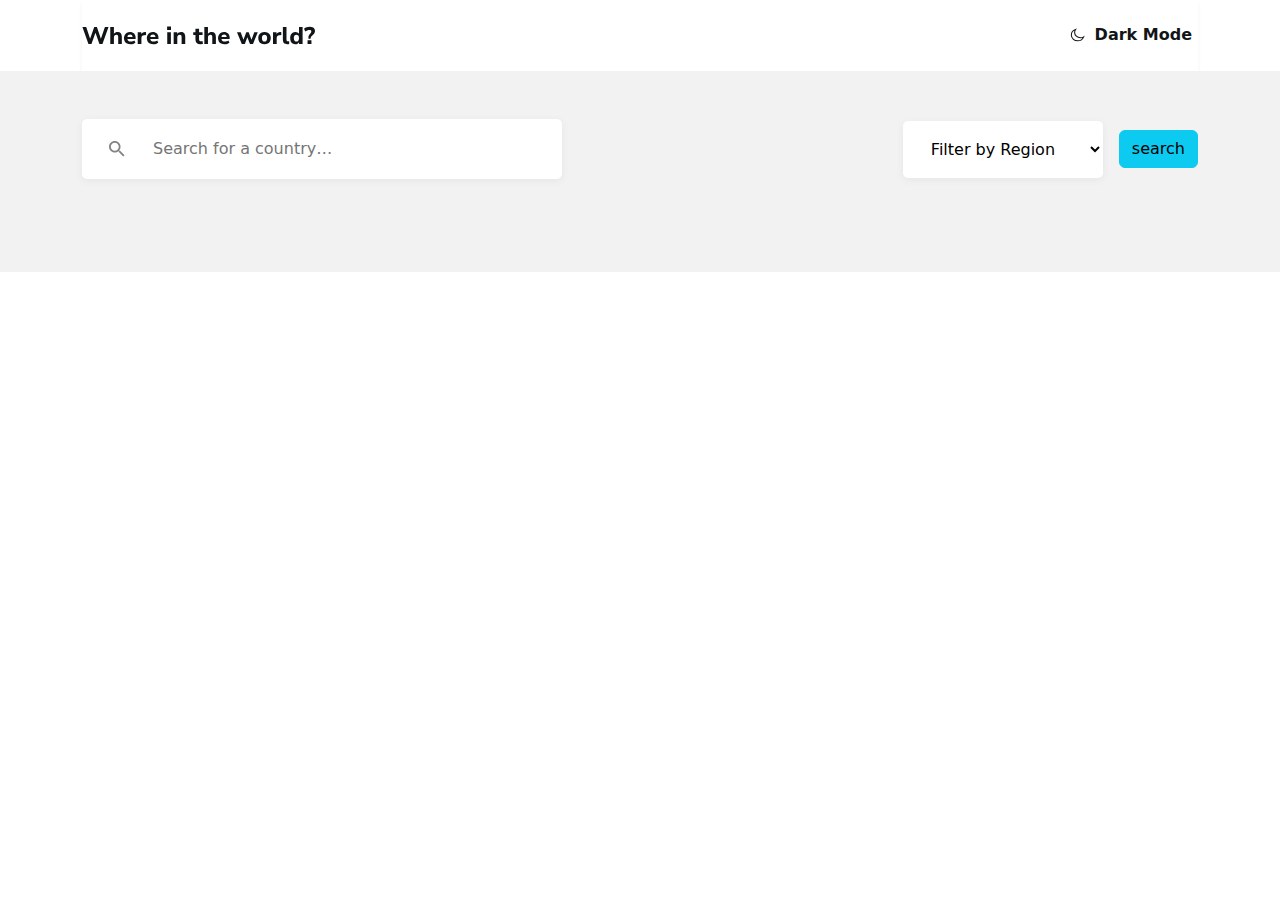
<file: index.html>
<!DOCTYPE html>
<html lang="en">
  <head>
    <meta charset="UTF-8" />
    <meta http-equiv="X-UA-Compatible" content="IE=edge" />
    <meta name="viewport" content="width=device-width, initial-scale=1.0" />
    <link rel="stylesheet" href="/css.css/main.css" />
    <link
      rel="stylesheet"
      href="	https://cdn.jsdelivr.net/npm/bootstrap@5.2.0/dist/css/bootstrap.min.css"
    />
     <!-- Bootstrap CSS -->
     <link
     href="https://cdn.jsdelivr.net/npm/bootstrap@5.0.0-beta1/dist/css/bootstrap.min.css"
     rel="stylesheet"
     integrity="sha384-giJF6kkoqNQ00vy+HMDP7azOuL0xtbfIcaT9wjKHr8RbDVddVHyTfAAsrekwKmP1"
     crossorigin="anonymous"
  />
    <title>flags</title>
  </head>
  <body class="body">
    <header class="header">
      <div class="container">
        <div class="header-boss">
          <a href="./index.html">
            <img
              class="herder__img"
              src=" /img/logo.svg"
              alt="img-logo"
            />
            <img
              class="herder__img none"
              src="/img/logdark.svg"
              alt="logo"
            />
          </a>
          <button class="butoon" type="button">Dark Mode</button>
        </div>
      </div>
    </header>
    <main class="main-boss">
      <section class="intro">
        <div class="container">
          <h1 class="visually-hidden">Where in the world?</h1>
          <form
            class="form-boss"
            action="https://echo.htmlacademy.ru/"
            method="post"
            autocomplete="off"
          >
            <label class="search-label" name="search">
              <input
                class="search-input searchJs "
                type="text"
                name="search"
                placeholder="Search for a country…"
              />
            </label>

            <select class="search-input countri-boss " name="country" id="count">
              <option
                class="countri"
                value="all"
                selected
                disabled
              >
                Filter by Region
              </option>
              <option class="countri" value="Africa">Africa</option>
              <option class="countri" value="Americas">America</option>
              <option class="countri" value="Asia">Asia</option>
              <option class="countri" value="europe">Europe</option>
              <option class="countri" value="Oceania">Oceania</option>
            </select>
            <button class="btn ms-3 btn-info" type="submit">search</button>
          </form>
        </div>
      </section>
      <section class="main-boss-section">
        <div class="container">
          <ul class="main-boss-ul row">
          
       
          
 
          </ul>
        </div>
      </section>     
    </main>

    <template class="template">
      <li class="gy-5 col-sm-6 col-md-6 col-lg-3 itemjs">
        <div class="main-boss-li">
         <div class="img-box">

           <img
           class="main-boss-img"
           src=""
           alt="german flag"
           />
          </div>
          
          <div class="option">
            <h3 class="main-boss-big-text countryName">Germany</h3>
            <p class="main-boss-text ">
              <strong class="strong">Population: </strong> <span class="countryPopulation"> </span> 
            </p>
            <p class="main-boss-text  ">
              <strong class="strong">Region:</strong> <span class="countryRegion"></span>
            </p>
            <p class="main-boss-text main-boss-text-none  ">
              <strong class="strong">Capital: </strong> <span class="countryCapital"></span>
            </p>
            <button class="btn modalJS mt-2 bg-info  " type="submit">more info</button>
          </div>
        </div>
      </li>

    </template>
    <script src="/js/main.js"></script>
  </body>
</html>
</file>
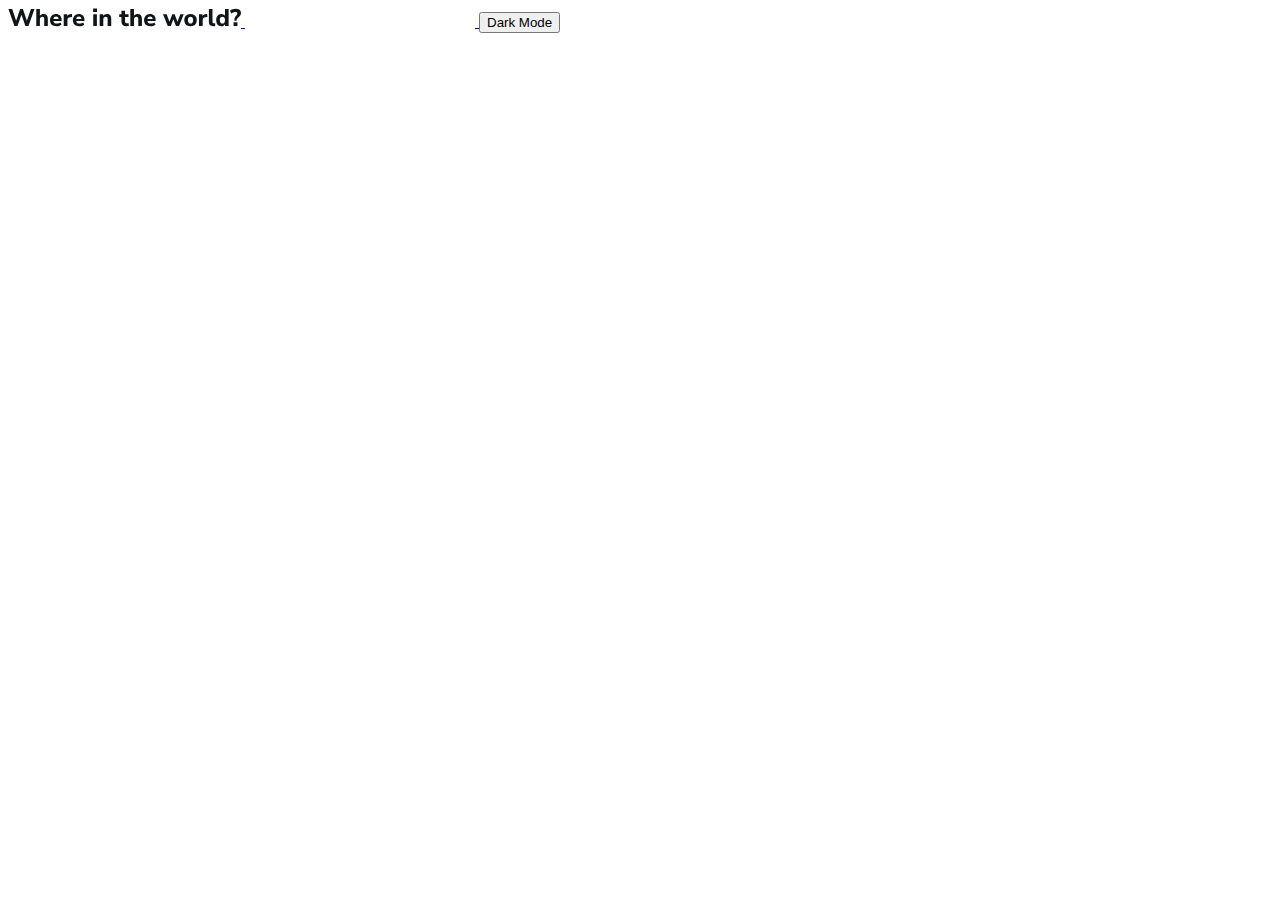
<file: belgiya.html>
<!DOCTYPE html>
<html lang="en">
  <head>
    <meta charset="UTF-8" />
    <meta http-equiv="X-UA-Compatible" content="IE=edge" />
    <meta name="viewport" content="width=device-width, initial-scale=1.0" />
    <title>Document</title>
  </head>
  <body>
    <header class="header">
      <div class="container">
        <div class="header-boss">
          <a href="./index.html">
            <img
              class="herder__img"
              src="/img/Where in the world_.svg"
              alt="img-logo"
            />
            <img
              class="herder__img none"
              src="/img/logo-wihte.svg"
              alt="logo"
            />
          </a>
          <button class="butoon" type="button">Dark Mode</button>
        </div>
      </div>
    </header>

    <script src="/js/main.js"></script>
  </body>
</html>
</file>
<file: css.css/main.css>
/* nunito-sans-300italic - latin */
/* nunito-sans-300 - latin */
:root {
  --text-soon: var(#111517);
  --text-nigth: var(#fff);
}

@font-face {
  font-family: "Nunito Sans";
  font-style: normal;
  font-weight: 300;
  src: local(""), url("/fonts/nunito-sans-v12-latin-300.woff2") format("woff2"),
    url("/fonts/nunito-sans-v12-latin-300.woff") format("woff");
}
/* nunito-sans-regular - latin */
@font-face {
  font-family: "Nunito Sans";
  font-style: normal;
  font-weight: 400;
  src: local(""),
    url("../fonts/nunito-sans-v12-latin-regular.woff2") format("woff2"),
    url("../fonts/nunito-sans-v12-latin-regular.woff") format("woff");
}
@font-face {
  font-family: "Nunito Sans";
  font-style: italic;
  font-weight: 300;
  src: local(""),
    url("/fonts/nunito-sans-v12-latin-300italic.woff2") format("woff2"),
    url("/fonts/nunito-sans-v12-latin-300italic.woff") format("woff");
}
@font-face {
  font-family: "Nunito Sans";
  font-style: normal;
  font-weight: 400;
  src: local(""),
    url("/fonts/nunito-sans-v12-latin-regular.woff2") format("woff2"),
    url("/fonts/nunito-sans-v12-latin-regular.woff") format("woff");
}
@font-face {
  font-family: "Nunito Sans";
  font-style: normal;
  font-weight: 600;
  src: local(""), url("/fonts/nunito-sans-v12-latin-600.woff2") format("woff2"),
    url("/fonts/nunito-sans-v12-latin-600.woff") format("woff");
}

@font-face {
  font-family: "Nunito Sans";
  font-style: normal;
  font-weight: 800;
  src: local(""), url("/fonts/nunito-sans-v12-latin-800.woff2") format("woff2"),
    url("/fonts/nunito-sans-v12-latin-800.woff") format("woff");
}
* {
  box-sizing: border-box;
}
html {
  height: 100%;
}

body {
  margin: 0;
  box-sizing: border-box;
  font-family: "Nunito Sans", "Arial";
  font-style: normal;
  font-weight: 800;
  height: 100%;
}

.header-boss {
  display: flex;
  align-items: center;
  justify-content: space-between;
  padding-top: 23px;
  padding-bottom: 24px;

  background: #ffffff;
  box-shadow: 0px 2px 4px rgba(0, 0, 0, 0.0562443);
}
.Where {
  margin: 0;
  margin-top: 23px;
  margin-bottom: 23px;
  margin-left: 81px;

  font-weight: 800;
  font-size: 24px;
  line-height: 33px;
  color: #111517;
}
.none {
  display: none;
}
.butoon {
  display: flex;
  align-items: center;
  justify-content: center;
  border: 0px;
  background: none;

  font-weight: 600;
  font-size: 16px;
  line-height: 22px;
  color: #111517;
}

.body-night .butoon {
  color: #fff;
}

.butoon::before {
  content: "";
  display: block;
  width: 15px;
  height: 14px;
  margin-right: 10px;
  background-image: url("/img/Path.svg");
  background-size: contain;
  background-repeat: no-repeat;
}
.visually-hidden {
  position: absolute;
  width: 1px;
  height: 1px;
  margin: -1px;
  border: 0;
  padding: 0;
  white-space: nowrap;
  clip-path: inset(100%);
  clip: rect(0 0 0 0);
  overflow: hidden;
}
.search-label {
  max-width: 480px;
}
.search-input {
  display: flex;
  align-items: center;
  justify-content: center;
  width: 480px;
  padding: 18px 71px;
  outline: none;
  background-image: url("/img/search.svg");
  background-position: calc(50% - 205px) calc(50%);
  background-repeat: no-repeat;
  background-size: 16px 16px;
  border-radius: 5px;
  background-color: #ffffff;
  box-shadow: 0px 2px 9px rgba(0, 0, 0, 0.0532439);
  border: none;
}
.search-input:focus {
  border: 1px solid transparent;
}
.countri-boss {
  max-width: 200px;
  margin-left: auto;
  background: #ffffff;
  padding: 18px 15px 18px 24px;
  box-shadow: 0px 2px 9px #0000000e;
  border: 0;
  border-radius: 5px;
}
.countri {
  font-style: normal;
  font-weight: 400;
  font-size: 14px;
  line-height: 20px;
  color: #111517;
}
.form-boss {
  display: flex;
  align-items: center;
  justify-content: space-between;
  margin-bottom: 48px;
}
.main-boss {
  padding-top: 48px;
  padding-bottom: 45px;
  background: #f2f2f2;
}

.main-boss-ul {
  display: flex;
  align-items: center;
  justify-content: center;
  flex-wrap: wrap;
  margin: 0;
  padding: 0;
  list-style: none;
}

.main-boss-li {
  width: 100%;
  padding-bottom: 14px;
  background: #ffffff;
  box-shadow: 0px 0px 7px 2px #00000007;
  border-radius: 5px;
}

.option {
  width: 100%;
  padding-left: 21px;
}
.main-boss-big-text {
  margin: 0;
  margin-bottom: 16px;

  font-style: normal;
  font-weight: 800;
  font-size: 15px;
  line-height: 26px;
  color: #111517;
}
.img-box{
 max-width:340px;
}
.main-boss-img {
  width: 100%;
  height: 100%;
  min-height: 160px;
  max-height: 170px;
  margin-bottom: 24px;
  border-top-right-radius: 5px;
  border-top-left-radius: 5px;
}
.main-boss-text {
  margin: 0;
  margin-bottom: 8px;
  font-family: "Nunito Sans";
  font-style: normal;
  font-weight: 300;
  font-size: 14px;
  line-height: 16px;
  color: #111517;
}
.main-boss-text-none {
  margin: 0;
}
.strong {
  font-weight: 600;
  color: #111517;
}
.Countries-boxx {
  display: flex;
}
@media screen and (max-width: 768px) {
  .search-input {
    width: 300px;
    margin: 0 auto;
  }
  .form-boss {
    flex-direction: column;
    justify-content: center;
    margin-bottom: 0;
  }
  .search-input {
    margin-bottom: 40px;
  }
  .herder__img {
    width: 135px;
  }

  .Countries-boxx {
    display: block;
  }
  .bos-big-text {
    margin-top: 44px;
  }
}

.body-night .main-boss {
  background: #202c36;
}

.body-night .search-input {
  background-color: #2b3844;
  color: #ffffff;
}
.body-night .header {
  background-color: #2b3844;
}
.body-night .header-boss {
  background-color: #2b3844;
}

.body-night .search-input::placeholder {
  color: #ffffff;
}
.body-night .main-boss-li {
  background-color: #2b3844;
}

.body-night .main-boss-text {
  color: #fff;
}
.body-night .main-boss-big-text {
  color: #fff;
}
.body-night .countri {
  color: #fff;
}
.body-night .strong {
  color: #fff;
}
.body-night .button::before {
  background-image: url("/img/oyqora.svg");
}
.body-night .herder__img {
  display: none;
}
.body-night .none {
  display: block;
}
.back-href {
  display: inline-block;
  text-decoration: none;
  color: var(--text-soon);
}
.back {
  padding-left: 24px;
  margin-bottom: 64px;
  display: inline-flex;
  justify-content: center;
  align-items: center;
  background-color: var(--text-soon);
  box-shadow: 0px 0px 7px rgba(0, 0, 0, 0.293139);
  border-radius: 2px;
}
.body-night .back {
  color: #fff;
}

.back::before {
  display: block;
  margin-right: 8px;
  content: "";
  width: 12px;
  height: 12px;

  background-image: url("/img/strelka-chap.svg");
  background-repeat: no-repeat;
}
.body-night .back::before {
  background-image: url("/img/Path.svg");
}
.body-night {
  background-color: #2b3844;
}

.bos-big-text {
  font-weight: 800;
  font-size: 22px;
  line-height: 30px;
  color: #111517;
}
.body-night .bos-big-text {
  color: #fff;
}
.bos-list {
  list-style: none;
  padding: 0;
}
.li-mini {
  font-family: "Nunito Sans";
  font-style: normal;
  font-weight: 400;
  font-size: 14px;
  line-height: 32px;

  color: #111517;
}

.body-night .li-mini {
  color: #fff;
}
.li-boya {
  font-family: "Nunito Sans";
  font-style: normal;
  font-weight: 700;
  font-size: 14px;
  line-height: 32px;

  color: #111517;
}

.body-night .li-boya {
  color: #fff;
}

.body-night .Countries {
  color: #fff;
}
.Countries {
  font-family: "Nunito Sans";
  font-style: normal;
  font-weight: 600;
  font-size: 16px;
  line-height: 24px;
  color: #111517;
}
.twoo-box {
  margin-left: auto;
}
.body-night .qoshni {
  background: #2b3844;
}
.qoshni {
  margin-right: 10px;
  padding: 4px 20px;
  background: #ffffff;
  box-shadow: 0px 0px 4px 1px rgba(0, 0, 0, 0.104931);
  border-radius: 2px;
}
.body-night .qoshni-hreft {
  color: #fff;
}
.qoshni-hreft {
  text-decoration: none;
  font-family: "Nunito Sans";
  font-style: normal;
  font-weight: 300;
  font-size: 14px;
  line-height: 19px;
  color: #111517;
}
</file>
